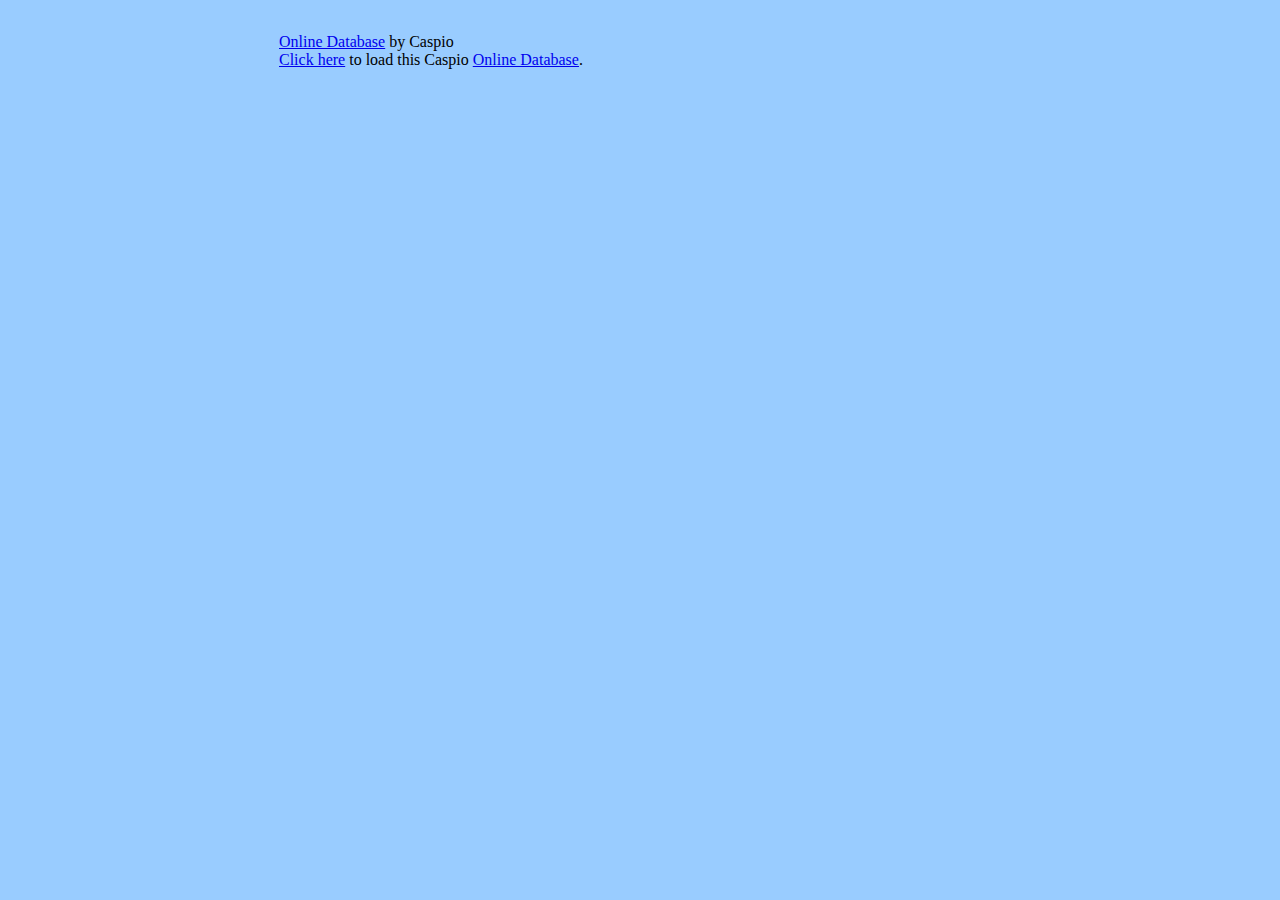
<file: directory.htm>
<!DOCTYPE html PUBLIC "-//W3C//DTD XHTML 1.0 Transitional//EN" "http://www.w3.org/TR/xhtml1/DTD/xhtml1-transitional.dtd">
<html xmlns="http://www.w3.org/1999/xhtml">
<head>
<meta http-equiv="Content-Type" content="text/html; charset=ISO-8859-1" />
<title>directory</title>
<style type="text/css">
<!--
body {
	background-color: #99CCFF;
}
-->
</style></head>

<body>
<div align="center">
  <table width="1000" border="0">
    <tr>
      <td width="62">&nbsp;</td>
      <td width="66">&nbsp;</td>
      <td width="717">&nbsp;</td>
      <td width="83">&nbsp;</td>
      <td width="50">&nbsp;</td>
    </tr>
    <tr>
      <td>&nbsp;</td>
      <td>&nbsp;</td>
      <td><div id="cb17f120009a31060d8c8c4778b798"><a href="http://www.caspio.com" target="_blank">Online Database</a> by Caspio</div>
<script type="text/javascript" src="https://b4.caspio.com/scripts/e1.js"></script>
<script type="text/javascript" language="javascript">try{f_cbload("17f120009a31060d8c8c4778b798","https:");}catch(v_e){;}</script>
<div id="cxkg"><a href="https://b4.caspio.com/dp.asp?AppKey=17f120009a31060d8c8c4778b798">Click here</a> to load this Caspio <a href="http://www.caspio.com" title="Online Database">Online Database</a>.</div></td>
      <td>&nbsp;</td>
      <td>&nbsp;</td>
    </tr>
    <tr>
      <td>&nbsp;</td>
      <td>&nbsp;</td>
      <td>&nbsp;</td>
      <td>&nbsp;</td>
      <td>&nbsp;</td>
    </tr>
    <tr>
      <td>&nbsp;</td>
      <td>&nbsp;</td>
      <td>&nbsp;</td>
      <td>&nbsp;</td>
      <td>&nbsp;</td>
    </tr>
    <tr>
      <td>&nbsp;</td>
      <td>&nbsp;</td>
      <td>&nbsp;</td>
      <td>&nbsp;</td>
      <td>&nbsp;</td>
    </tr>
  </table>
</div>
</body>
</html>
</file>
